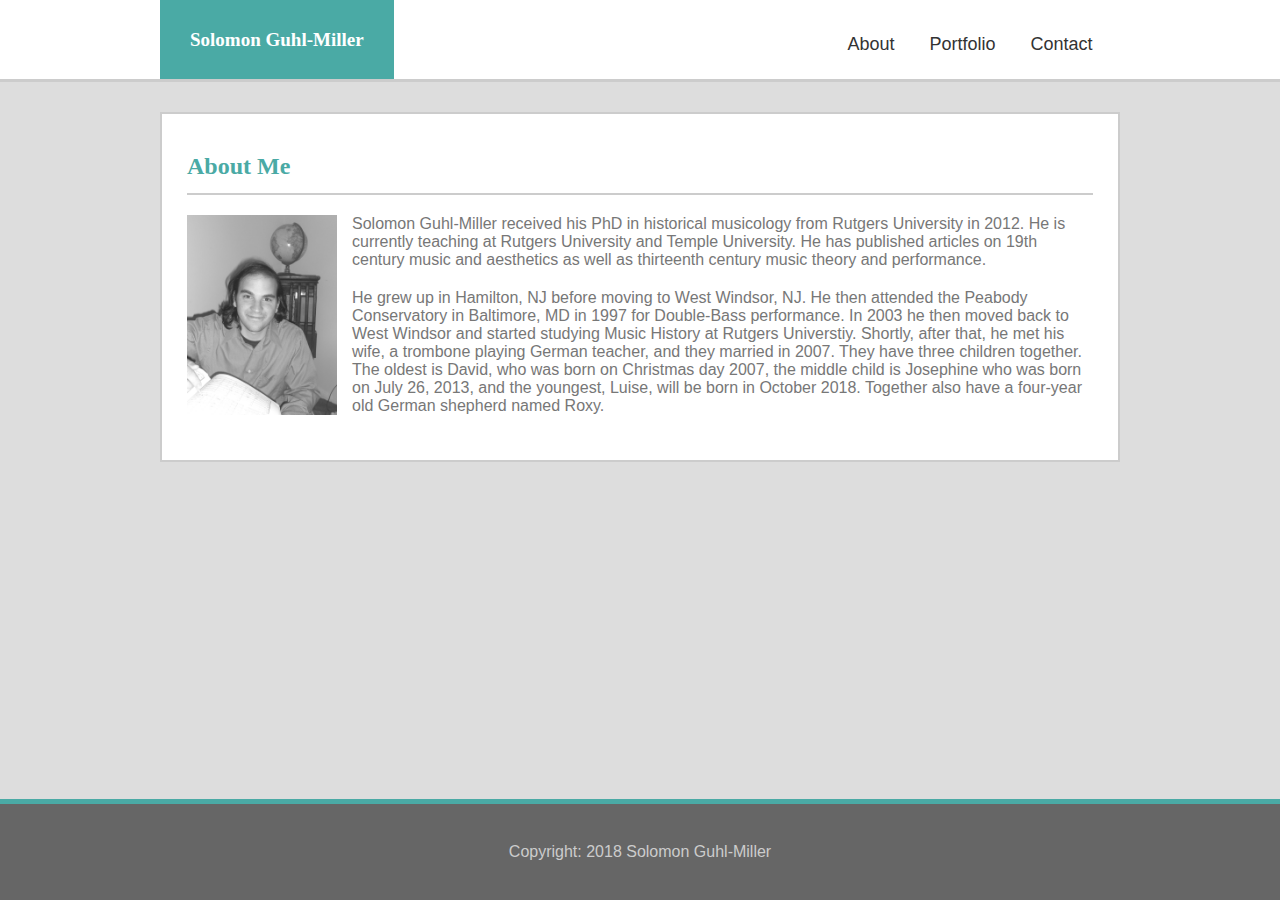
<file: index.html>
<!DOCTYPE html>
<html lang="en">
<head>
    <meta charset="UTF-8">
    <meta name="viewport" content="width=device-width, initial-scale=1.0">
    <meta http-equiv="X-UA-Compatible" content="ie=edge">
    <title>Basic Portfolio assignment 1</title>
    <link rel="stylesheet" type="text/css" href="assets/css/reset.css">
    <link rel="stylesheet" type="text/css" href="assets/css/style.css">
</head>
<body>
    
    <header>
            <div class="wrapper">
                <h1>Solomon Guhl-Miller</h1>
                <nav>
                    <ul>
                        <li><a href="index.html">About </a></li>
                        <li><a href="portfolio.html">Portfolio </a></li>
                        <li><a href="contact.html">Contact </a></li>
                    </ul>
                </nav>
                
                
                 
                
            </div>
    </header>
    <div class="wrapper">
        <section>
            <h2>About Me</h2>
            <img src="assets/images/GuhlMillerBild.JPG" width="150" height="200">
            <p>Solomon Guhl-Miller received his PhD in historical musicology from Rutgers University in 2012.  
                He is currently teaching at Rutgers University and Temple University.  He has published articles on 19th century music and aesthetics as well as thirteenth century music theory and performance.</p>
                <p>He grew up in Hamilton, NJ before moving to West Windsor, NJ.  He then attended the Peabody Conservatory in Baltimore, MD in 1997 for Double-Bass performance.  
                    In 2003 he then moved back to West Windsor and started studying Music History at Rutgers Universtiy.  Shortly, after that, he met his wife, a trombone playing German teacher, and they married in 2007.  They have three children together. 
                    The oldest is David, who was born on Christmas day 2007, the middle child is Josephine who was born on July 26, 2013, and the youngest, Luise, will be born in October 2018. Together also have a four-year old German shepherd named Roxy.
                </p>
        </section>
    </div>
    <div class="clearfix"></div>
    <footer>
        Copyright: 2018 Solomon Guhl-Miller
    </footer>

</body>

</html>
</file>
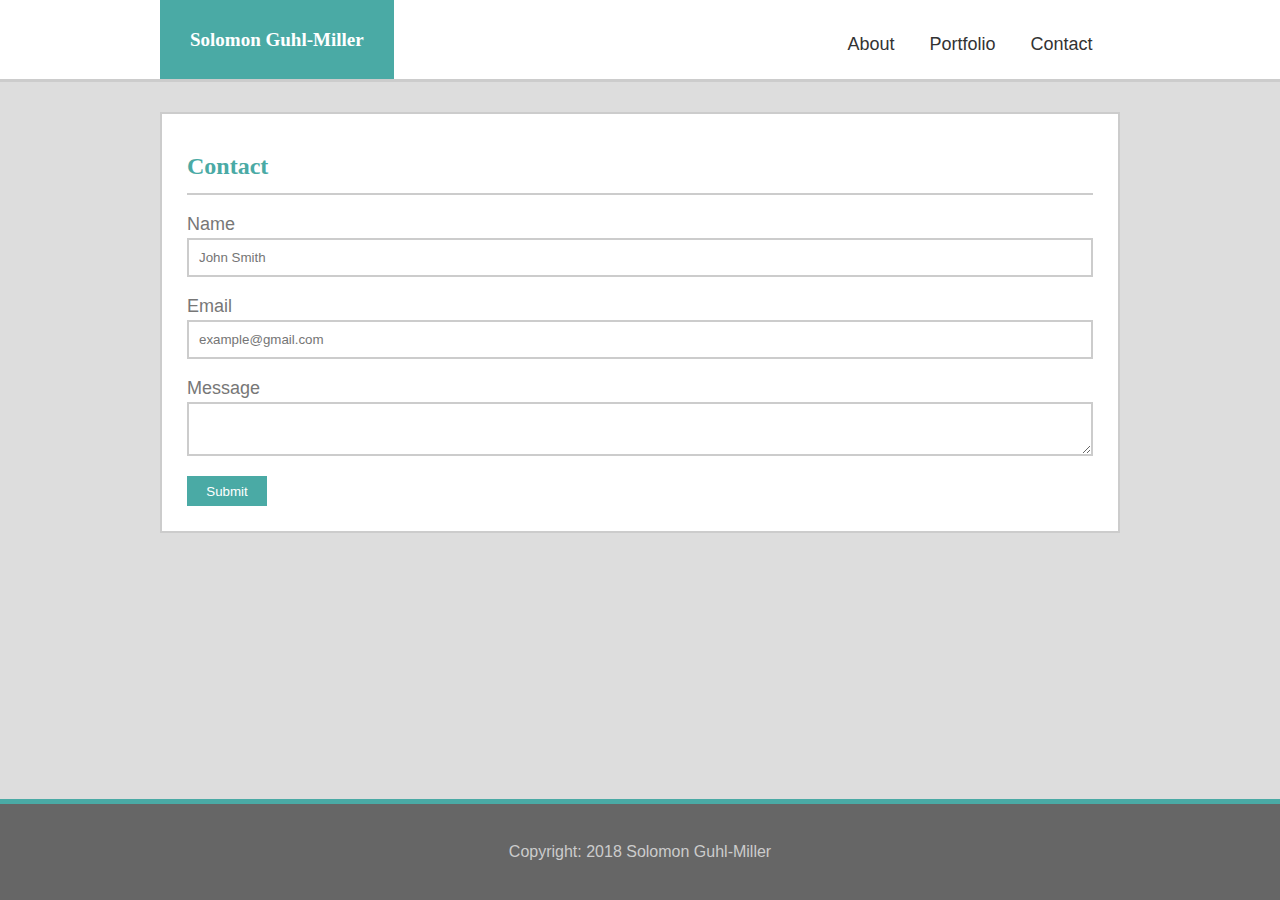
<file: contact.html>
<!DOCTYPE html>
<html lang="en">
<head>
    <meta charset="UTF-8">
    <meta name="viewport" content="width=device-width, initial-scale=1.0">
    <meta http-equiv="X-UA-Compatible" content="ie=edge">
    <title>Basic Portfolio assignment 1</title>
    <link rel="stylesheet" type="text/css" href="assets/css/reset.css">
    <link rel="stylesheet" type="text/css" href="assets/css/style.css">
</head>
<body>
    
    <header>
            <div class="wrapper">
                <h1>Solomon Guhl-Miller</h1>
                <nav>
                    <ul>
                        <li><a href="index.html">About </a></li>
                        <li><a href="portfolio.html">Portfolio </a></li>
                        <li><a href="contact.html">Contact </a></li>
                    </ul>
                </nav>
            </div>
    </header>
    <div class="wrapper">
        <section>
            <h2>Contact</h2>
            <form>
                <label for="name">Name</label>
                <input type="text" name="name" id="form-name" placeholder="John Smith">
           
                <label for="email">Email</label>
                <input type="email" name="email" id="form-email" placeholder="example@gmail.com">
           
                <label for="message">Message</label>
                <textarea name="message" id="form-message"></textarea>

                <button type="submit">Submit</button>
            </form>

            
            
        </section>
    </div>
    <div class="clearfix"></div>
    <footer>
        Copyright: 2018 Solomon Guhl-Miller
    </footer>

</body>

</html>
</file>
<file: assets/css/style.css>
* {
    box-sizing: border-box;
}

body {
    background-color: #dddddd;
    font-family: Arial, Helvetica, sans-serif;
    overflow: auto;
    color: #777777
}

h1, h2, h3 {
    font-family: Georgia, 'Times New Roman', Times, serif;
    color: #4aaaa5;
    font-weight: bold;
}

header {
    background-color: #ffffff;
    border-bottom: 3px solid #cccccc;
    margin-bottom: 30px;
}

header h1 {
background: #4aaaa5;
color: white;
display: inline-block;
padding: 30px;
font-size: 19px;
}

p {
    font-size: 16px;
    line-height: 18px;
    margin-bottom: 20px;
}

label {
    font-size: 18px;
    display: block;
}

input, textarea {
    width: 100%;
    display: block;
    margin: 5px 0 20px 0;
    border: 2px solid #cccccc;
    padding: 10px;
}

textarea {
    height: auto;
}

button {
    background: #4aaaa5;
    color: #ffffff;
    width: 80px;
    height: 30px;
    border: none;
}
nav {
    float: right;
    width: 300px; 
    margin-top: 35px;
    text-align: center;
}
nav ul li {
    display: inline;
}
nav a {
    color: #333;
    font-size: 18px;
    padding: 5px 15px;
    text-decoration: none;
}

img {
    float: left;
    margin: 0 15px 15px 0;
}
section {
    background: white;
    padding: 25px;
    border: 2px solid #ccc;
    width: 960px;
    height: auto;


}

section h2 {
    font-size: 24px;
    padding: 15px 0;
    margin-bottom: 20px;
    border-bottom: 2px solid #ccc;
}

footer {
    width: 100%; 
    background: #666;
    border-top: 5px solid #4aaaa5;
    color: #cccccc;
    text-align: center;
    padding: 40px;
    margin-top: 30px;
    position: fixed;
    bottom: 0;
}
.wrapper {
    width: 960px;
    margin: 0 auto;
}

.portfolio-iteml {
    position: relative;
    background-color: #ccc;
    margin-bottom: 20px;
    width: 25%;
    height: 130px;
    
}
.portfolio-itemr {
    position: absolute;
    background-color: #ccc;
    margin-left: 20px;
    width: 240px;
    height: 130px
}
.portfolio-iteml h3, .portfolio-itemr h3 {
    background: #4aaaa5;
    color: white;
    text-align: center;
    padding: 15px 0;
    position: absolute;
    bottom: 15px;
    width: 100%;
}

.clearfix {
    display: block;
    clear:both;
}
#image1 {
    background: url("../images/image1.png");
    background-size: cover;
    background-repeat: no-repeat;
}
#image2 {
    background: url("../images/image2.png");
    background-size: cover;
    background-repeat: no-repeat;
    position: fixed;
    top: 215px;
    right: 460px;
    width: 240px;
}
#image3 {
    background: url("../images/image3.png");
    background-size: cover;
    background-repeat: no-repeat;
}
#image4 {
    background: url("../images/image4.jpg");
    background-size: cover;
    background-repeat: no-repeat;
    position: fixed;
    top: 365px;
    right: 460px;
    width: 240px
}
#image5 {
    background: url("../images/image5.png");
    background-size: cover;
    background-repeat: no-repeat;
}
@media screen and (max-width: 640px) {
    
    header h1 {
        display: block;
        float: none;
        text-align: center;
    }

    nav {display: inline;
        float: none;
        text-align: center;
        line-height: 40px;
           
    }
    
    img {
        float: none;
    }

    section {
        width: 90%;
        margin: 0 auto 0 auto;
    }
    
    .wrapper {
        width: 100%;
    }
    
    #image1, #image2, #image3, #image4, #image5 {
        position: relative;
        width: 200px;
    }
    #image2 {
        top: 0px;
        left: -20px;
    }
    #image4 {
        top: -10px;
        left: -20px;
    }
}

@media screen and (max-width: 768px) and (min-width: 641px) {
    section {
        background: white;
        padding: 25px;
        border: 2px solid #ccc;
        width: 98%;
        height: auto;
    
    
    
    }
    header {
        width: 100%;
    }
    .wrapper {
    width: 94%;
    margin: auto;
    }
    #image1, #image2, #image3, #image4, #image5 {
        width: 200px;
    }
    #image2 {
        top: 215px;
        left: 250px;
    }
    #image4 {
        top: 365px;
        left: 250px;
    }

}
@media screen and (max-width: 980px) and (min-width: 769px) {
    section {
        background: white;
        padding: 25px;
        border: 2px solid #ccc;
        width: 600px;
        height: auto;
    }
    header {
        width: 100%;
    }
    .wrapper {
    width: 90%;

    }
    #image1, #image2, #image3, #image4, #image5 {
        width: 200px;
    }
    #image2 {
        top: 215px;
        left: 280px;
    }
    #image4 {
        top: 365px;
        left: 280px;
    }

}
</file>
